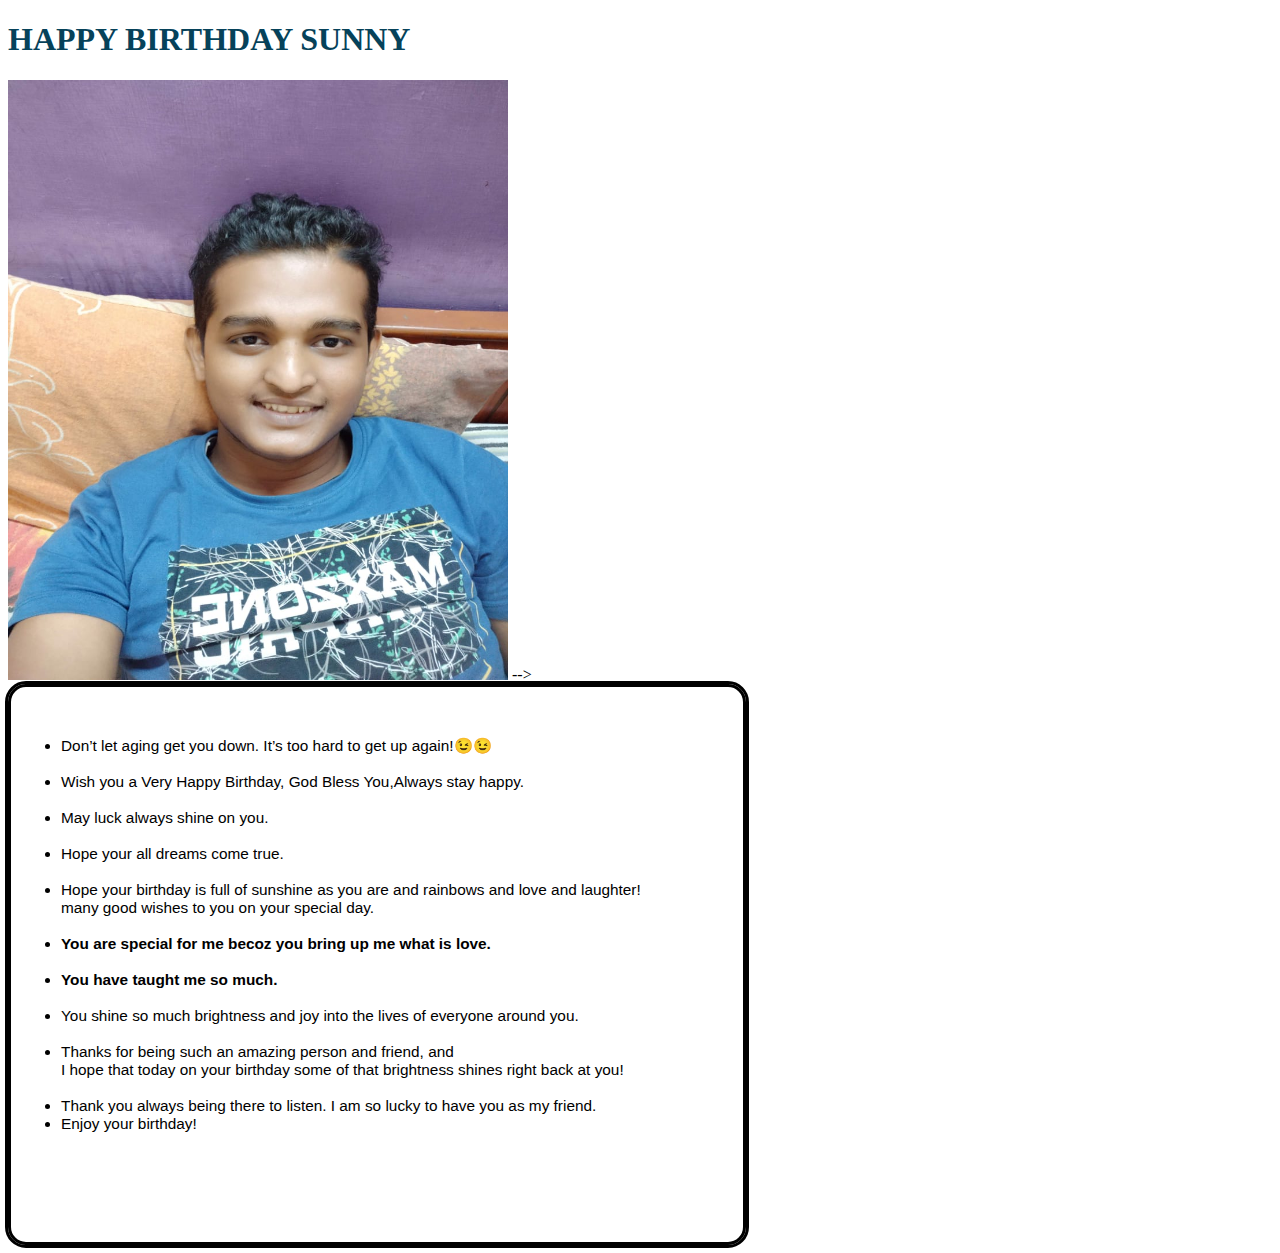
<file: card.html>
<!DOCTYPE html>
<html lang="en">

<head>
    <meta charset="UTF-8">
    <meta name="viewport" content="width=device-width, initial-scale=1.0">
    <title>happy birthday sunny</title>
    <link rel="stylesheet" href="card.css">
</head>

<body>
    <h1 id="head">HAPPY BIRTHDAY SUNNY</h1>
    <div class="pic"><img class="pic" src="sunny2.jpg" alt="This is image" width="500" height="600"> -->

        <ul class="firstpara">
            <li>Don’t let aging get you down. It’s too hard to get up again!😉😉 </li> <br>
            <li>Wish you a Very Happy Birthday, God Bless You,Always stay happy.</li> <br>
            <li> May luck always shine on you.</li> <br>
            <li>Hope your all dreams come true.</li> <br>
            <li>Hope your birthday is full of sunshine as you are and rainbows and love and laughter!</li>
            many good wishes to you on your special day. <br>
            <br>
            <li><b>You are special for me becoz you bring up me what is love.</b></li> <br>
            <li> <b> You have taught me so much.</b></li><br>
            <li>You shine so much brightness and joy into the lives of everyone around you. </li> <br>
            <li>Thanks for being such an amazing person and friend, and <br>I hope that today on your
                birthday some of that brightness shines right back at
                you!</li><br>
            <li>Thank you always being there to listen. I am so lucky to have you as my friend.</li>
            <li> Enjoy
                your birthday!</li> <br>

        </ul>
    </div>
</body>

</html>
</file>
<file: card.css>
.pic{
   
}
body{
     *

    
}
#head{
    color: rgb(6, 66, 90);
}
.firstpara{
    /* background-image: url('sunny2.jpg');
    background-position: center;
    background-repeat: no-repeat;
    background-attachment: fixed; */
    border:solid;
    border-radius: 18px;
    margin:inherit;
    padding: 50px;
   width: 50%;
height: 455px;
outline: solid;
color: black;
text-align:left;
font-family: sans-serif;
font-size:1.2vw ;





}
</file>
